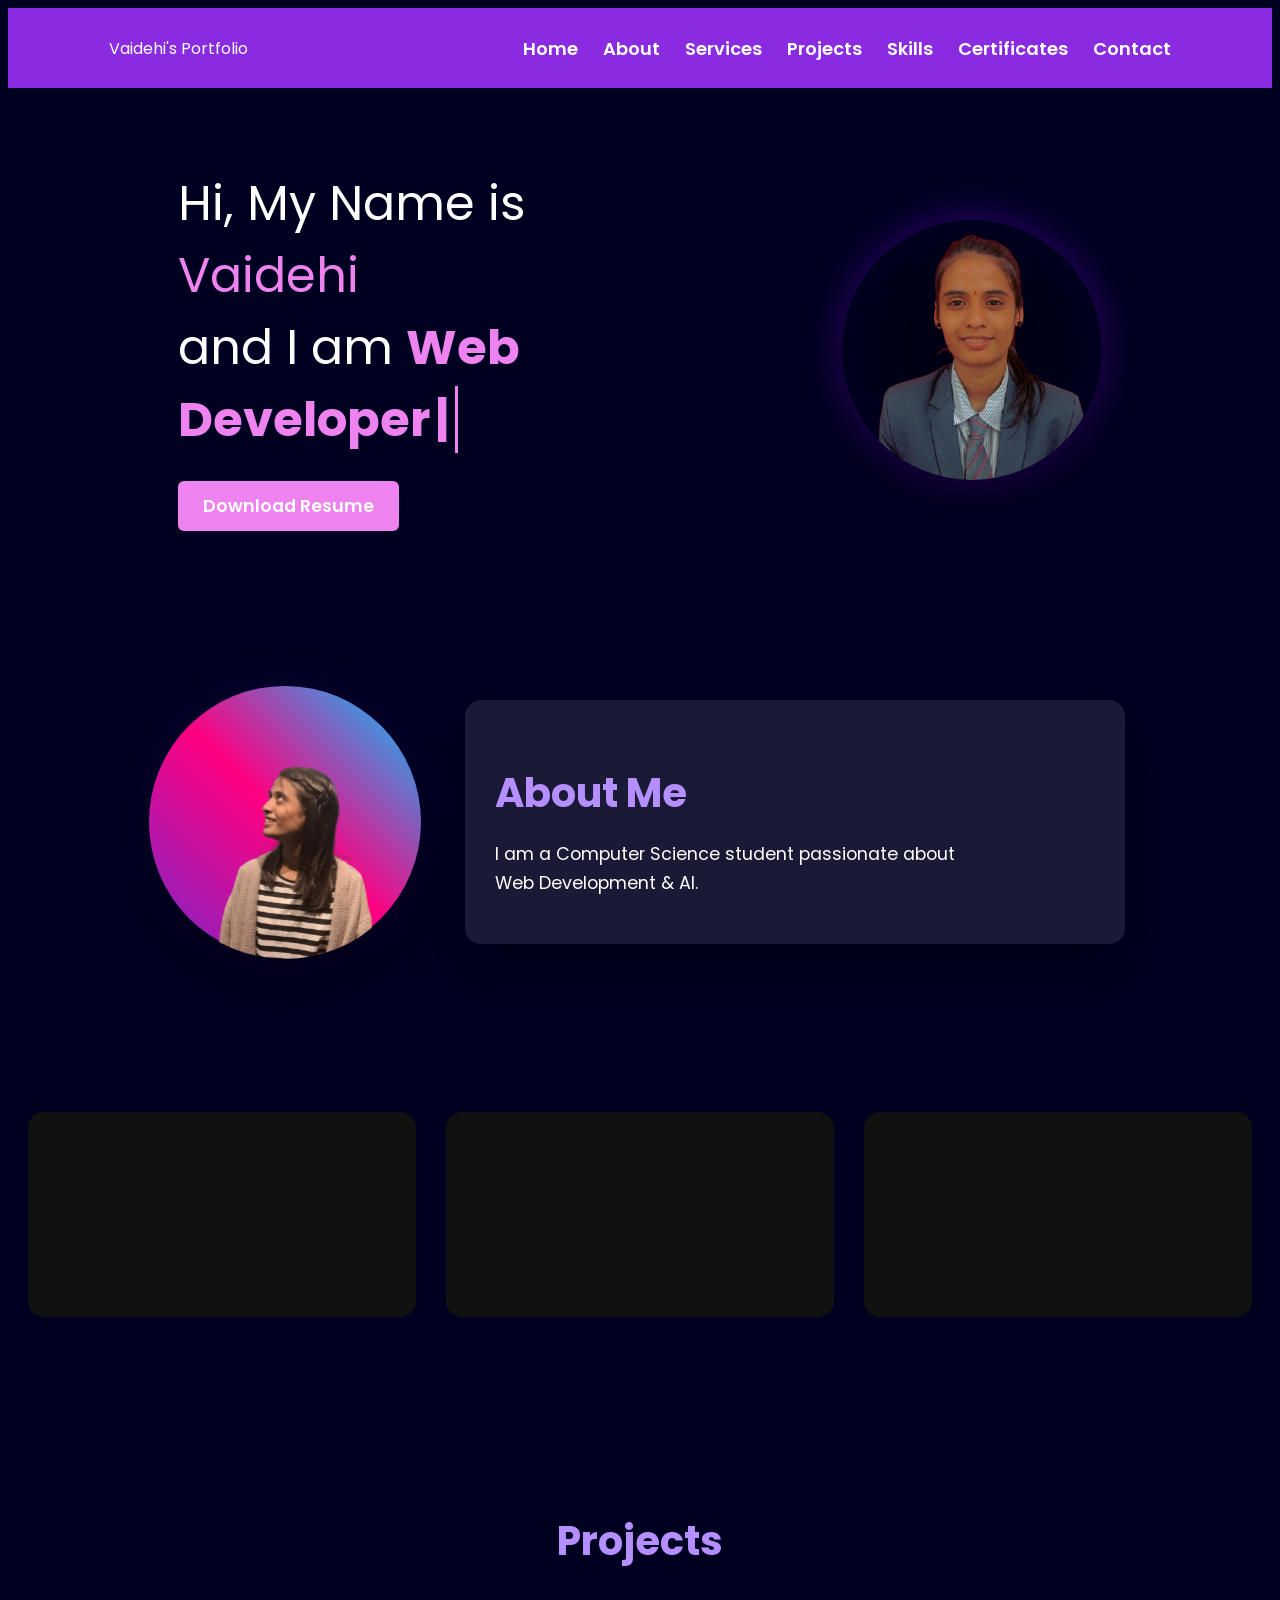
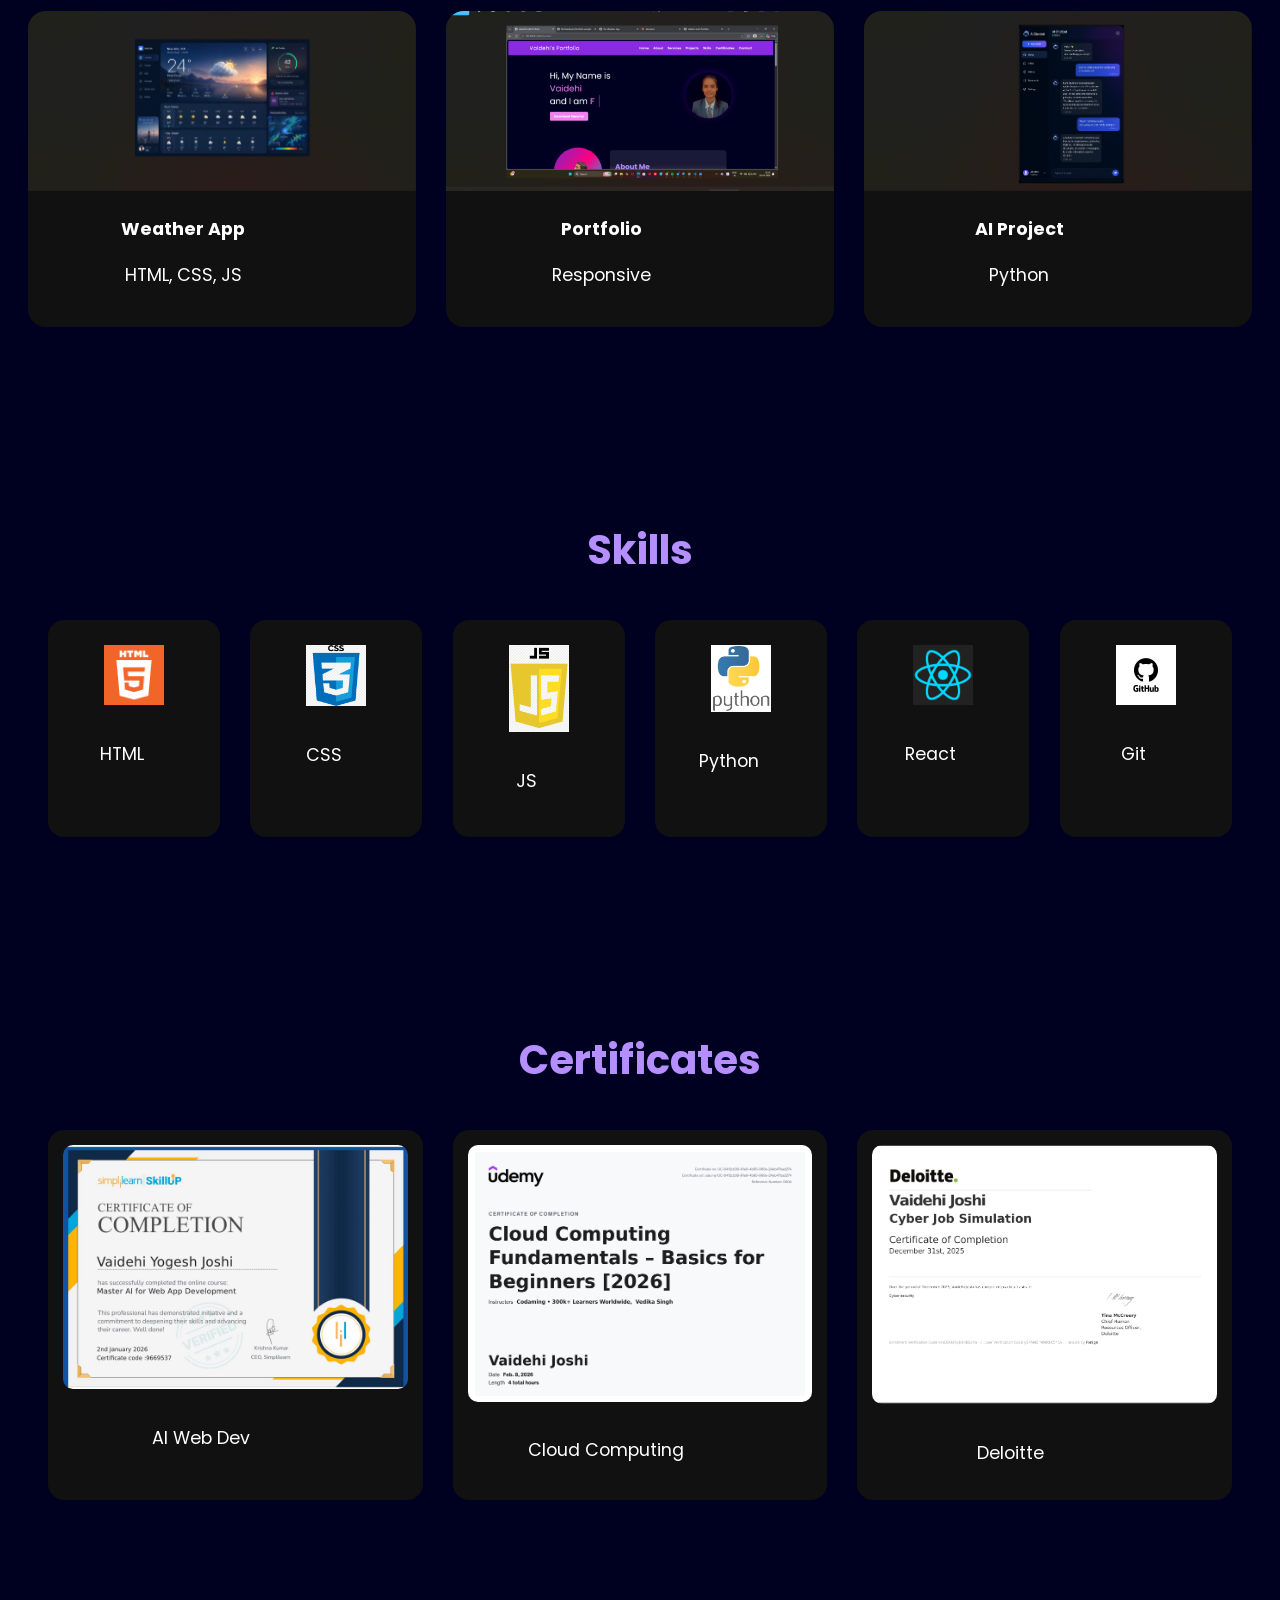
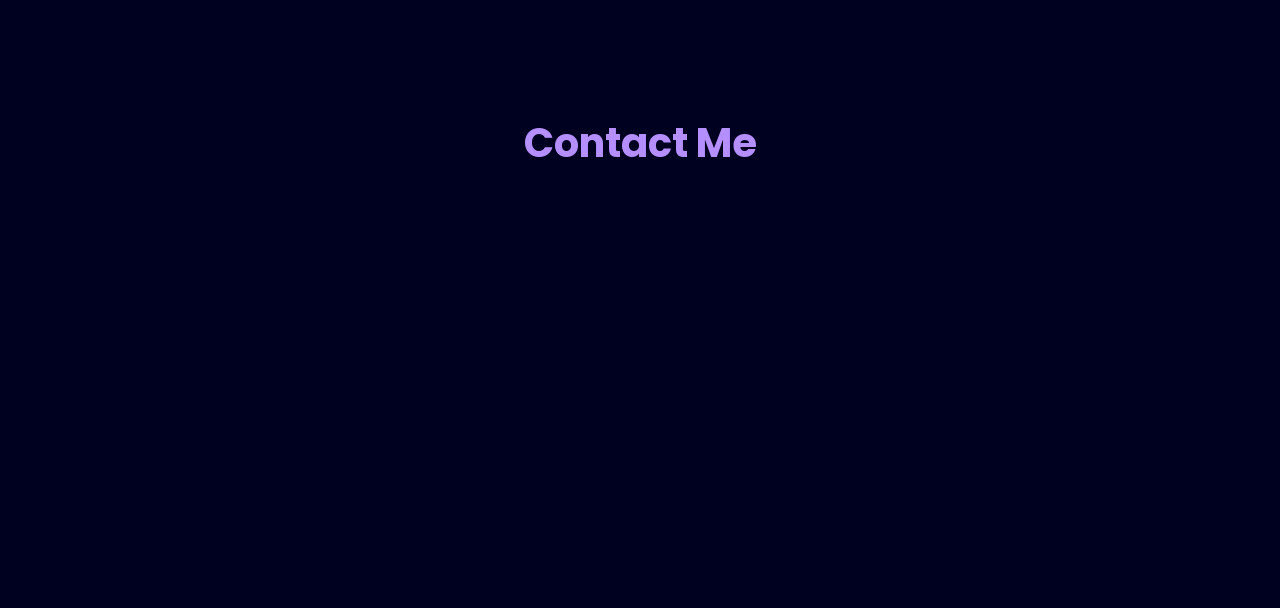
<file: index.html>
<!DOCTYPE html>
<html lang="en">

<head>
    <meta charset="UTF-8">
    <meta name="viewport" content="width=device-width, initial-scale=1.0">
    <title>Vaidehi Joshi Portfolio</title>

    <!-- Google Font -->
    <link href="https://fonts.googleapis.com/css2?family=Poppins:wght@400;600;700&display=swap" rel="stylesheet">

    <!-- AOS Animation -->
    <link href="https://unpkg.com/aos@2.3.1/dist/aos.css" rel="stylesheet">

    <!-- CSS -->
    <link rel="stylesheet" href="style.css">

    <style>
        html {
            scroll-behavior: smooth;
        }
    </style>
</head>

<body>

    <!-- NAVBAR -->
    <nav>
        <div class="left">Vaidehi's Portfolio</div>
        <ul>
            <li><a href="#home">Home</a></li>
            <li><a href="#about">About</a></li>
            <li><a href="#services">Services</a></li>
            <li><a href="#projects">Projects</a></li>
            <li><a href="#skills">Skills</a></li>
            <li><a href="#certificates">Certificates</a></li>
            <li><a href="#contact">Contact</a></li>
        </ul>
    </nav>

    <!-- HOME -->
    <section class="firstSection" id="home">
        <div class="leftSection" data-aos="fade-right">
            Hi, My Name is <span style="color:violet;">Vaidehi</span> <br>
            and I am <span class="typing"></span><br>
            <a href="resume.pdf" download class="resume-btn">Download Resume</a>
        </div>

        <div class="rightSection" data-aos="fade-left">
            <div class="depth-scene">
                <div class="depth-card tilt">
                    <img src="photo.png" alt="Profile">
                </div>
            </div>
        </div>
    </section>

    <!-- ABOUT -->
    <section id="about" class="about">
        <div class="about-container">
            <div class="about-img-wrapper tilt" data-aos="zoom-in">
                <img src="about-photo.png">
            </div>

            <div class="about-card" data-aos="fade-up">
                <h2>About Me</h2>
                <p>I am a Computer Science student passionate about Web Development & AI.</p>
            </div>
        </div>
    </section>

    <!-- SERVICES -->
    <section id="services" class="services">
        <div class="service-card" data-aos="fade-up">
            <img src="web.png">
            <h3>Web Development</h3>
        </div>
        <div class="service-card" data-aos="fade-up">
            <img src="ui.png">
            <h3>UI/UX Design</h3>
        </div>
        <div class="service-card" data-aos="fade-up">
            <img src="ai.png">
            <h3>AI Projects</h3>
        </div>
    </section>

    <!-- PROJECTS -->
    <section id="projects" class="projects">
        <h2>Projects</h2>
        <div class="projects-grid">
            <div class="project-card tilt" data-aos="zoom-in">
                <img src="weather.png">
                <h3>Weather App</h3>
                <p>HTML, CSS, JS</p>
            </div>

            <div class="project-card tilt" data-aos="zoom-in">
                <img src="portfolio.png">
                <h3>Portfolio</h3>
                <p>Responsive</p>
            </div>

            <div class="project-card tilt" data-aos="zoom-in">
                <img src="AI_project.png">
                <h3>AI Project</h3>
                <p>Python</p>
            </div>
        </div>
    </section>

    <!-- SKILLS -->
    <section id="skills" class="skills">
        <h2>Skills</h2>
        <div class="skills-grid">
            <div class="skill-card" data-aos="flip-left"><img src="html.png">
                <p>HTML</p>
            </div>
            <div class="skill-card" data-aos="flip-left"><img src="css.png">
                <p>CSS</p>
            </div>
            <div class="skill-card" data-aos="flip-left"><img src="js.png">
                <p>JS</p>
            </div>
            <div class="skill-card" data-aos="flip-left"><img src="python.png">
                <p>Python</p>
            </div>
            <div class="skill-card" data-aos="flip-left"><img src="react.png">
                <p>React</p>
            </div>
            <div class="skill-card" data-aos="flip-left"><img src="git.jpg">
                <p>Git</p>
            </div>
        </div>
    </section>

    <!-- CERTIFICATES -->
    <section id="certificates" class="certificates">
        <h2>Certificates</h2>
        <div class="cert-grid">
            <div class="cert-card" data-aos="fade-up"><img src="web.png">
                <p>AI Web Dev</p>
            </div>
            <div class="cert-card" data-aos="fade-up"><img src="Cloud.jpg">
                <p>Cloud Computing</p>
            </div>
            <div class="cert-card" data-aos="fade-up"><img src="cyber.jpeg">
                <p>Deloitte</p>
            </div>
        </div>
    </section>

    <!-- CONTACT -->
    <section id="contact" class="contact" data-aos="fade-up">
        <h2>Contact Me</h2>

        <form class="contact-form" id="contactForm">
            <input type="text" placeholder="Name" required>
            <input type="email" placeholder="Email" required>
            <textarea placeholder="Message"></textarea>
            <button>Send</button>
        </form>
    </section>

    <!-- AOS -->
    <script src="https://unpkg.com/aos@2.3.1/dist/aos.js"></script>
    <script>AOS.init({ duration: 1000, once: true });</script>

    <!-- JS -->
    <script src="script.js"></script>

</body>

</html>
</file>
<file: style.css>
body {
    background: #000021;
    color: white;
    font-family: "Poppins", sans-serif;
    scroll-behavior: smooth;
}

/* NAVBAR */
nav {
    display: flex;
    justify-content: space-between;
    align-items: center;
    padding: 0 8%;
    height: 80px;
    background: blueviolet;
    position: sticky;
    top: 0;
    z-index: 10;
}

nav ul {
    display: flex;
    gap: 25px;
}

nav ul li {
    list-style: none;
}

nav ul li a {
    color: white;
    text-decoration: none;
    font-size: 18px;
    font-weight: 600;
    transition: .3s;
}

nav ul li a:hover {
    color: yellow;
    transform: scale(1.15);
}

/* HOME SECTION */
.firstSection {
    display: flex;
    justify-content: space-around;
    align-items: center;
    padding: 80px 5%;
    flex-wrap: wrap;
    text-align: left;
}

.leftSection {
    font-size: 3rem;
    width: 450px;
    animation: slideLeft 1.5s ease forwards;
}

/* Resume Button */
.resume-btn {
    display: inline-block;
    margin-top: 25px;
    padding: 12px 25px;
    background: violet;
    color: white;
    font-size: 1.1rem;
    border-radius: 6px;
    font-weight: 600;
    text-decoration: none;
    transition: .3s;
}

.resume-btn:hover {
    background: #b069ff;
    transform: scale(1.08);
}

/* Typing animation */
.typing {
    color: violet;
    border-right: 3px solid violet;
    padding-right: 6px;
    animation: blink .7s infinite;
    font-weight: 700;
}

@keyframes blink {
    50% {
        border-color: transparent;
    }
}

.rightSection img {
    width: 350px;
    animation: slideRight 1.5s ease forwards;
}

@keyframes slideLeft {
    0% {
        opacity: 0;
        transform: translateX(-120px);
    }

    100% {
        opacity: 1;
        transform: translateX(0);
    }
}

@keyframes slideRight {
    0% {
        opacity: 0;
        transform: translateX(120px);
    }

    100% {
        opacity: 1;
        transform: translateX(0);
    }
}

/* GENERAL SECTION DESIGN */
section {
    padding: 70px 8%;
}

h2 {
    font-size: 2.5rem;
    margin-bottom: 15px;
    color: #b58fff;
}

p {
    font-size: 1.1rem;
    width: 80%;
    line-height: 1.6;
}

/* CONTACT FORM */
.about-container {
    display: flex;
    align-items: center;
    gap: 50px;
    flex-wrap: wrap;
    perspective: 1200px;
}

/* IMAGE WRAPPER (for rings & depth) */
.about-img-wrapper {
    position: relative;
    width: 260px;
    height: 260px;
    border-radius: 50%;
    animation: floatImg 4s ease-in-out infinite;
}

/* ROTATING GRADIENT RING */
.about-img-wrapper::before {
    content: "";
    position: absolute;
    inset: -6px;
    border-radius: 50%;
    background: linear-gradient(45deg, #7928ca, #ff0080, #00c6ff);
    animation: spin 6s linear infinite;
    z-index: -1;
}

/* SOFT GLOW */
.about-img-wrapper::after {
    content: "";
    position: absolute;
    inset: -20px;
    border-radius: 50%;
    background: radial-gradient(circle, rgba(128, 0, 255, 0.4), transparent 70%);
    filter: blur(25px);
    z-index: -2;
}

/* IMAGE */
.about-img-wrapper img {
    width: 100%;
    height: 100%;
    border-radius: 50%;
    object-fit: cover;
    transform: translateZ(60px);
    transition: transform 0.4s ease;
    box-shadow: 0 25px 45px rgba(0, 0, 0, 0.4);
}

/* HOVER = 3D TILT */
.about-img-wrapper:hover img {
    transform: translateZ(90px) rotateX(10deg) rotateY(-10deg) scale(1.05);
}

.about-img-wrapper {
    width: 260px;
    height: 260px;
    border-radius: 50%;
    perspective: 1200px;
}

.about-img-wrapper img {
    width: 100%;
    height: 100%;
    border-radius: 50%;
    object-fit: cover;
    transition: transform 0.15s ease, box-shadow 0.15s ease;
    box-shadow: 0 25px 45px rgba(0, 0, 0, 0.4);
}


/* FLOATING */
@keyframes floatImg {
    0% {
        transform: translateY(0);
    }

    50% {
        transform: translateY(-15px);
    }

    100% {
        transform: translateY(0);
    }
}

/* RING ROTATION */
@keyframes spin {
    to {
        transform: rotate(360deg);
    }
}


/* SERVICES */
.services {
    display: grid;
    grid-template-columns: repeat(auto-fit, minmax(220px, 1fr));
    gap: 30px;
    padding: 80px 40px;
}

.service-card img {
    width: 60px;
    margin-bottom: 15px;
    filter: drop-shadow(0 0 10px #7928ca);
}


.service-card:hover {
    transform: translateY(-10px);
}

/* PROJECTS */
.projects {
    padding: 80px 20px;
    text-align: center;
}

.projects h2 {
    font-size: 2.5rem;
    margin-bottom: 40px;
}

.projects-grid {
    display: grid;
    grid-template-columns: repeat(auto-fit, minmax(260px, 1fr));
    gap: 30px;
    perspective: 1200px;
}

.project-card {
    background: #111;
    border-radius: 18px;
    padding-bottom: 20px;
    overflow: hidden;
    transform-style: preserve-3d;
    transition: transform 0.4s ease, box-shadow 0.4s ease;
}

.project-card img {
    width: 100%;
    height: 180px;
    object-fit: cover;
    transform: translateZ(30px);
    transition: transform 0.4s ease;
}

.project-card h3,
.project-card p {
    transform: translateZ(20px);
}

.project-card:hover {
    transform: translateZ(50px) scale(1.05);
    box-shadow: 0 40px 80px rgba(128, 0, 255, 0.45);
}

.project-card:hover img {
    transform: translateZ(40px) scale(1.1);
}


/* CONTACT */
.contact {
    padding: 100px 20px;
    display: flex;
    flex-direction: column;
    align-items: center;
}

.contact-form {
    width: 100%;
    max-width: 450px;
    padding: 35px;
    border-radius: 20px;
    background: rgba(255, 255, 255, 0.08);
    backdrop-filter: blur(14px);
    box-shadow: 0 30px 60px rgba(0, 0, 0, 0.4);
    transform-style: preserve-3d;
    animation: formFloat 5s ease-in-out infinite;
}

@keyframes formFloat {

    0%,
    100% {
        transform: translateY(0);
    }

    50% {
        transform: translateY(-12px);
    }
}

.contact-form input,
.contact-form textarea {
    width: 100%;
    margin-bottom: 15px;
    padding: 14px;
    border-radius: 12px;
    border: none;
    outline: none;
    background: rgba(255, 255, 255, 0.15);
    color: white;
    transition: transform 0.3s ease, box-shadow 0.3s ease;
}

.contact-form input:focus,
.contact-form textarea:focus {
    transform: translateZ(20px);
    box-shadow: 0 0 20px rgba(128, 0, 255, 0.6);
}

.contact-form button {
    width: 100%;
    padding: 14px;
    border-radius: 12px;
    border: none;
    background: linear-gradient(45deg, #7928ca, #ff0080);
    color: white;
    font-size: 1rem;
    cursor: pointer;
    transition: transform 0.3s ease;
}

.contact-form button:hover {
    transform: translateZ(25px) scale(1.05);
}

.menu li a:hover {
    color: rgb(253, 251, 249);
}

.firstSection {
    display: flex;
    justify-content: space-around;
    align-items: center;
    padding: 80px 5%;
    flex-wrap: wrap;
    text-align: left;
}

.leftSection {
    font-size: 3rem;
    width: 450px;
    animation: slideLeft 1.5s ease forwards;
}

.rightSection img {
    width: 100px 200px;
    animation: slideRight 1.5s ease forwards;
}

.secondSection h3 {
    color: blueviolet;

}

.thirdSection h3 {
    color: blueviolet;
}

.fourthSection h3 {
    color: blueviolet;
}

.fifthSection h3 {
    color: blueviolet;
}

section {
    padding: 70px 8%;
}

h3 {
    font-size: 1.1rem;
    width: 80%;
    line-height: 1.6;
}

.depth-scene {
    perspective: 1200px;
    width: 260px;
    height: 260px;
}

.depth-card {
    width: 100%;
    height: 100%;
    border-radius: 50%;
    transform-style: preserve-3d;
    animation: depthFloat 4s ease-in-out infinite;
}

.depth-card img {
    width: 100%;
    height: 100%;
    border-radius: 50%;
    object-fit: cover;

    /* REAL 3D DEPTH */
    transform: translateZ(60px);

    box-shadow:
        0 20px 40px rgba(0, 0, 0, 0.35),
        0 0 40px rgba(128, 0, 255, 0.4);

    transition: transform 0.4s ease;
}

/* Hover: push further in 3D */
.depth-card:hover img {
    transform: translateZ(90px) scale(1.05);
}

/* Floating animation */
@keyframes depthFloat {
    0% {
        transform: rotateX(0deg) rotateY(0deg);
    }

    50% {
        transform: rotateX(8deg) rotateY(-8deg);
    }

    100% {
        transform: rotateX(0deg) rotateY(0deg);
    }
}

.depth-card::after {
    content: "";
    position: absolute;
    inset: 15px;
    border-radius: 50%;
    background: rgba(0, 0, 0, 0.35);
    transform: translateZ(-40px);
    filter: blur(25px);
}

.about {
    display: flex;
    justify-content: center;
    padding: 80px 20px;
}

.about-card {
    max-width: 600px;
    padding: 30px;
    border-radius: 16px;
    background: rgba(255, 255, 255, 0.1);
    backdrop-filter: blur(12px);
    box-shadow: 0 30px 60px rgba(0, 0, 0, 0.3);
    transform-style: preserve-3d;
    animation: floatCard 5s ease-in-out infinite;
}

@keyframes floatCard {
    0% {
        transform: translateY(0) rotateX(0);
    }

    50% {
        transform: translateY(-12px) rotateX(4deg);
    }

    100% {
        transform: translateY(0) rotateX(0);
    }
}

.services {
    display: grid;
    grid-template-columns: repeat(auto-fit, minmax(220px, 1fr));
    gap: 30px;
    padding: 80px 20px;
}

.service-card {
    padding: 30px;
    border-radius: 16px;
    background: #111;
    color: white;
    text-align: center;
    transition: transform 0.4s ease, box-shadow 0.4s ease;
    transform-style: preserve-3d;
}

.service-card:hover {
    transform: translateZ(40px) scale(1.05);
    box-shadow: 0 40px 80px rgba(128, 0, 255, 0.5);
}

.projects {
    padding: 80px 20px;
    text-align: center;
}

.projects h2 {
    font-size: 2.5rem;
    margin-bottom: 40px;
}

.projects-grid {
    display: grid;
    grid-template-columns: repeat(auto-fit, minmax(260px, 1fr));
    gap: 30px;
    perspective: 1200px;
}

.project-card {
    background: #111;
    border-radius: 18px;
    padding-bottom: 20px;
    overflow: hidden;
    transform-style: preserve-3d;
    transition: transform 0.4s ease, box-shadow 0.4s ease;
}

.project-card img {
    width: 100%;
    height: 180px;
    object-fit: cover;
    transform: translateZ(30px);
    transition: transform 0.4s ease;
}

.project-card h3,
.project-card p {
    transform: translateZ(20px);
}

.project-card:hover {
    transform: translateZ(50px) scale(1.05);
    box-shadow: 0 40px 80px rgba(128, 0, 255, 0.45);
}

.project-card:hover img {
    transform: translateZ(40px) scale(1.1);
}

.contact {
    padding: 100px 20px;
    display: flex;
    flex-direction: column;
    align-items: center;
}

.contact-form {
    width: 100%;
    max-width: 450px;
    padding: 35px;
    border-radius: 20px;
    background: rgba(255, 255, 255, 0.08);
    backdrop-filter: blur(14px);
    box-shadow: 0 30px 60px rgba(0, 0, 0, 0.4);
    transform-style: preserve-3d;
    animation: formFloat 5s ease-in-out infinite;
}

@keyframes formFloat {

    0%,
    100% {
        transform: translateY(0);
    }

    50% {
        transform: translateY(-12px);
    }
}

.contact-form input,
.contact-form textarea {
    width: 100%;
    margin-bottom: 15px;
    padding: 14px;
    border-radius: 12px;
    border: none;
    outline: none;
    background: rgba(255, 255, 255, 0.15);
    color: white;
    transition: transform 0.3s ease, box-shadow 0.3s ease;
}

.contact-form input:focus,
.contact-form textarea:focus {
    transform: translateZ(20px);
    box-shadow: 0 0 20px rgba(128, 0, 255, 0.6);
}

.contact-form button {
    width: 100%;
    padding: 14px;
    border-radius: 12px;
    border: none;
    background: linear-gradient(45deg, #7928ca, #ff0080);
    color: white;
    font-size: 1rem;
    cursor: pointer;
    transition: transform 0.3s ease;
}

.contact-form button:hover {
    transform: translateZ(25px) scale(1.05);
}

.typing::after {
    content: "|";
    margin-left: 5px;
    animation: blink 1s infinite;
}

@keyframes blink {
    50% {
        opacity: 0;
    }
}

.skills {
    padding: 80px 40px;
    text-align: center;
}

.skills h2 {
    font-size: 2.5rem;
    margin-bottom: 40px;
}

.skills-grid {
    display: grid;
    grid-template-columns: repeat(auto-fit, minmax(140px, 1fr));
    gap: 30px;
}

.skill-card {
    background: #111;
    padding: 25px;
    border-radius: 16px;
    transition: transform 0.4s ease, box-shadow 0.4s ease;
}

.skill-card img {
    width: 60px;
    margin-bottom: 10px;
}

.skill-card:hover {
    transform: translateY(-10px) scale(1.05);
    box-shadow: 0 20px 40px rgba(128, 0, 255, 0.4);
}

.certificates {
    padding: 80px 40px;
    text-align: center;
}

.certificates h2 {
    font-size: 2.5rem;
    margin-bottom: 40px;
}

.cert-grid {
    display: grid;
    grid-template-columns: repeat(auto-fit, minmax(260px, 1fr));
    gap: 30px;
}

.cert-card {
    background: #111;
    padding: 15px;
    border-radius: 16px;
    transition: transform 0.4s ease, box-shadow 0.4s ease;
}

.cert-card img {
    width: 100%;
    border-radius: 10px;
    margin-bottom: 10px;
}

.cert-card:hover {
    transform: translateY(-12px) scale(1.03);
    box-shadow: 0 30px 60px rgba(128, 0, 255, 0.45);
}
</file>
